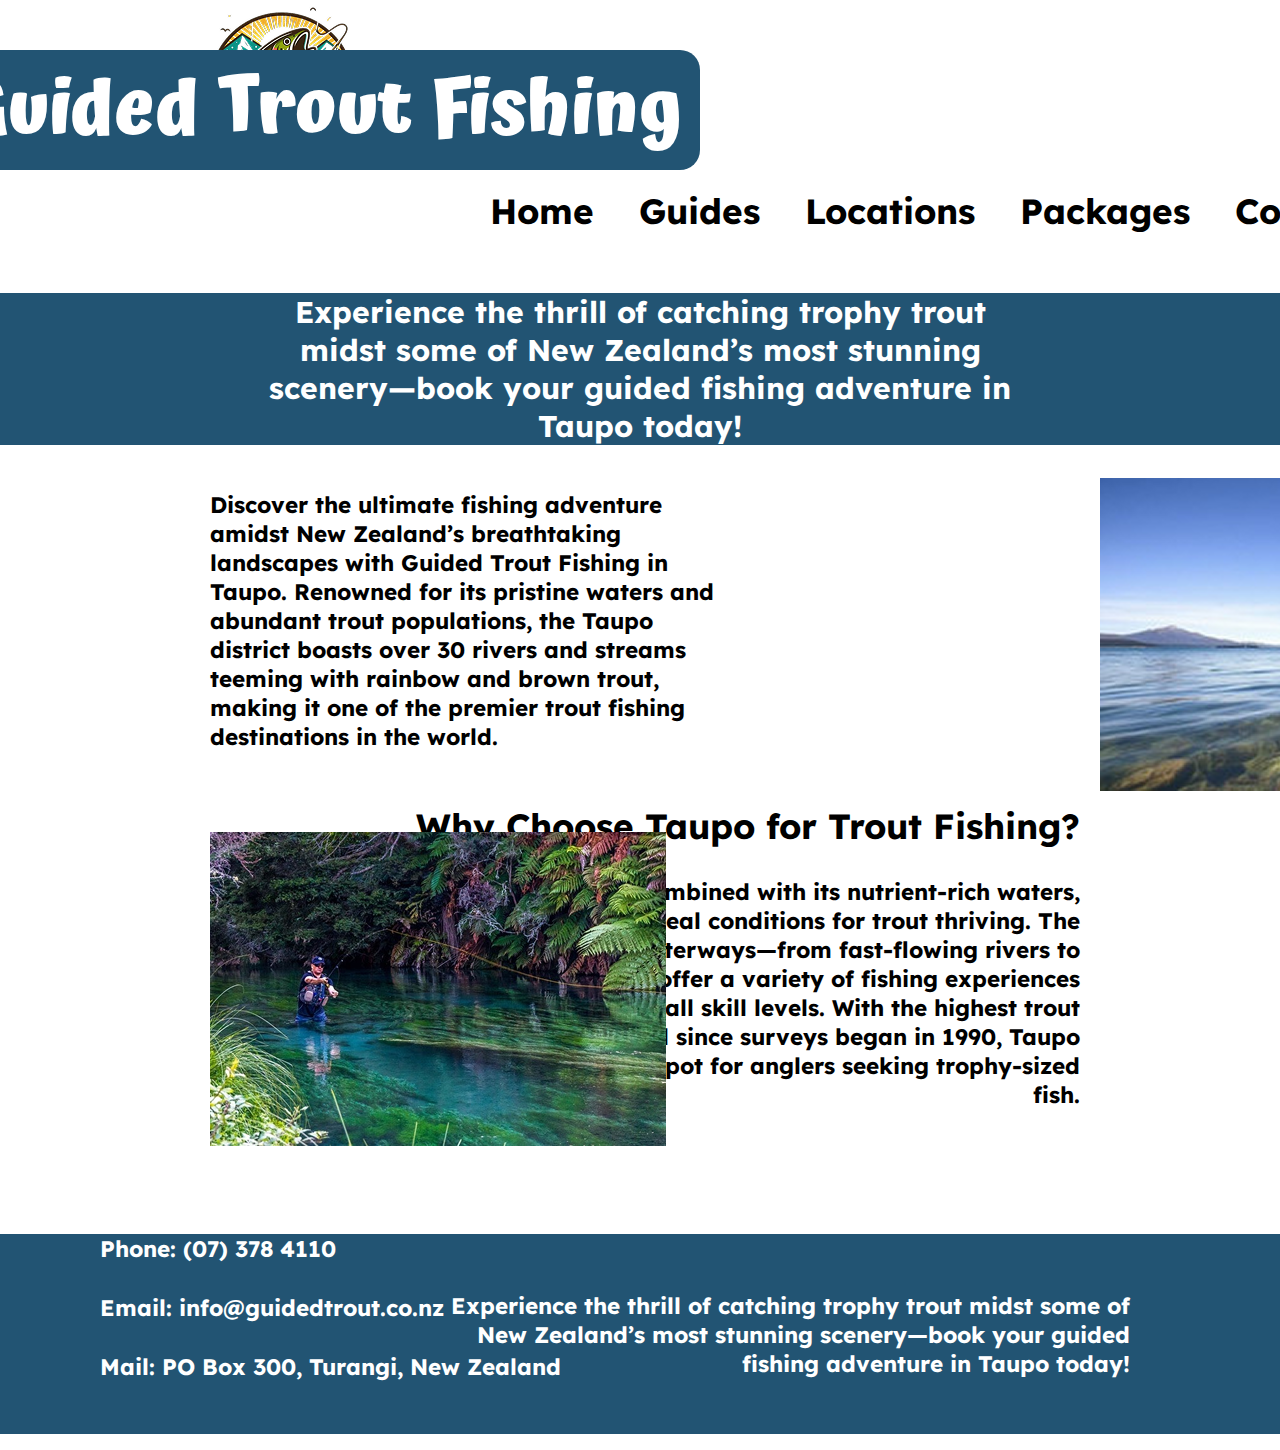
<file: index.html>
<!DOCTYPE html>
<html lang="en">
<head>
    <meta charset="UTF-8">
    <meta name="viewport" content="width=device-width, initial-scale=1.0">
    <link rel="stylesheet" href="main.css">
    <title>Guided Trout Fishing</title>
</head>
<body>
    <header>
        <h1>Guided Trout Fishing </h1>
        <a href="index.html"> <img src="fishinglogo.png"> </a>
    </header>
    <nav>
        <a href="index.html">Home</a>
        <a href="guides.html">Guides</a>
        <a href="locations.html">Locations</a>
        <a href="packages.html">Packages</a>
        <a href="contact.html">Contact</a> 
    </nav>
       
    <div class="slogan">
        <p>Experience the thrill of catching trophy trout <br>midst some of New Zealand’s most stunning <br> scenery—book your guided fishing adventure in <br>Taupo today!</p>
    </div>

    <div class="para1">
        <p>Discover the ultimate fishing adventure <br> amidst New Zealand’s breathtaking <br>
            landscapes with Guided Trout Fishing in <br> Taupo. Renowned for its pristine waters and <br> abundant trout populations, 
            the Taupo <br> district boasts over 30 rivers and streams <br> teeming with rainbow and brown trout, <br> making it one of the premier trout fishing <br>destinations in the world.</p>
            <img src="home1.png" alt="Person fishing at Lake Taupo">
    </div>

    <div class="para2">
        <div class="text">
            <h2>Why Choose Taupo for Trout Fishing?</h2>
            <p>Taupo’s unique geography, combined with its nutrient-rich waters, <br> creates ideal conditions for trout thriving. The <br> region’s diverse waterways—from fast-flowing rivers to<br> tranquil lakes—offer a variety of fishing experiences <br>suitable for anglers of all skill levels. With the highest trout<br> populations recorded since surveys began in 1990, Taupo <br>continues to be a hotspot for anglers seeking trophy-sized <br>fish.</p>
        </div>
        <img src="home2.png" alt="Person fishing a river at Taupo">
    </div>

 
</body>

<footer>
    <p>Phone: (07) 378 4110</p>
    <p>Email: info@guidedtrout.co.nz</p>
    <p>Mail: PO Box 300, Turangi, New Zealand</p>
    <div class="slogan2">
        <p>Experience the thrill of catching trophy trout midst some of <br>New Zealand’s most stunning scenery—book your guided <br>fishing adventure in Taupo today!</p>
    </div>
</footer>

</html>
</file>
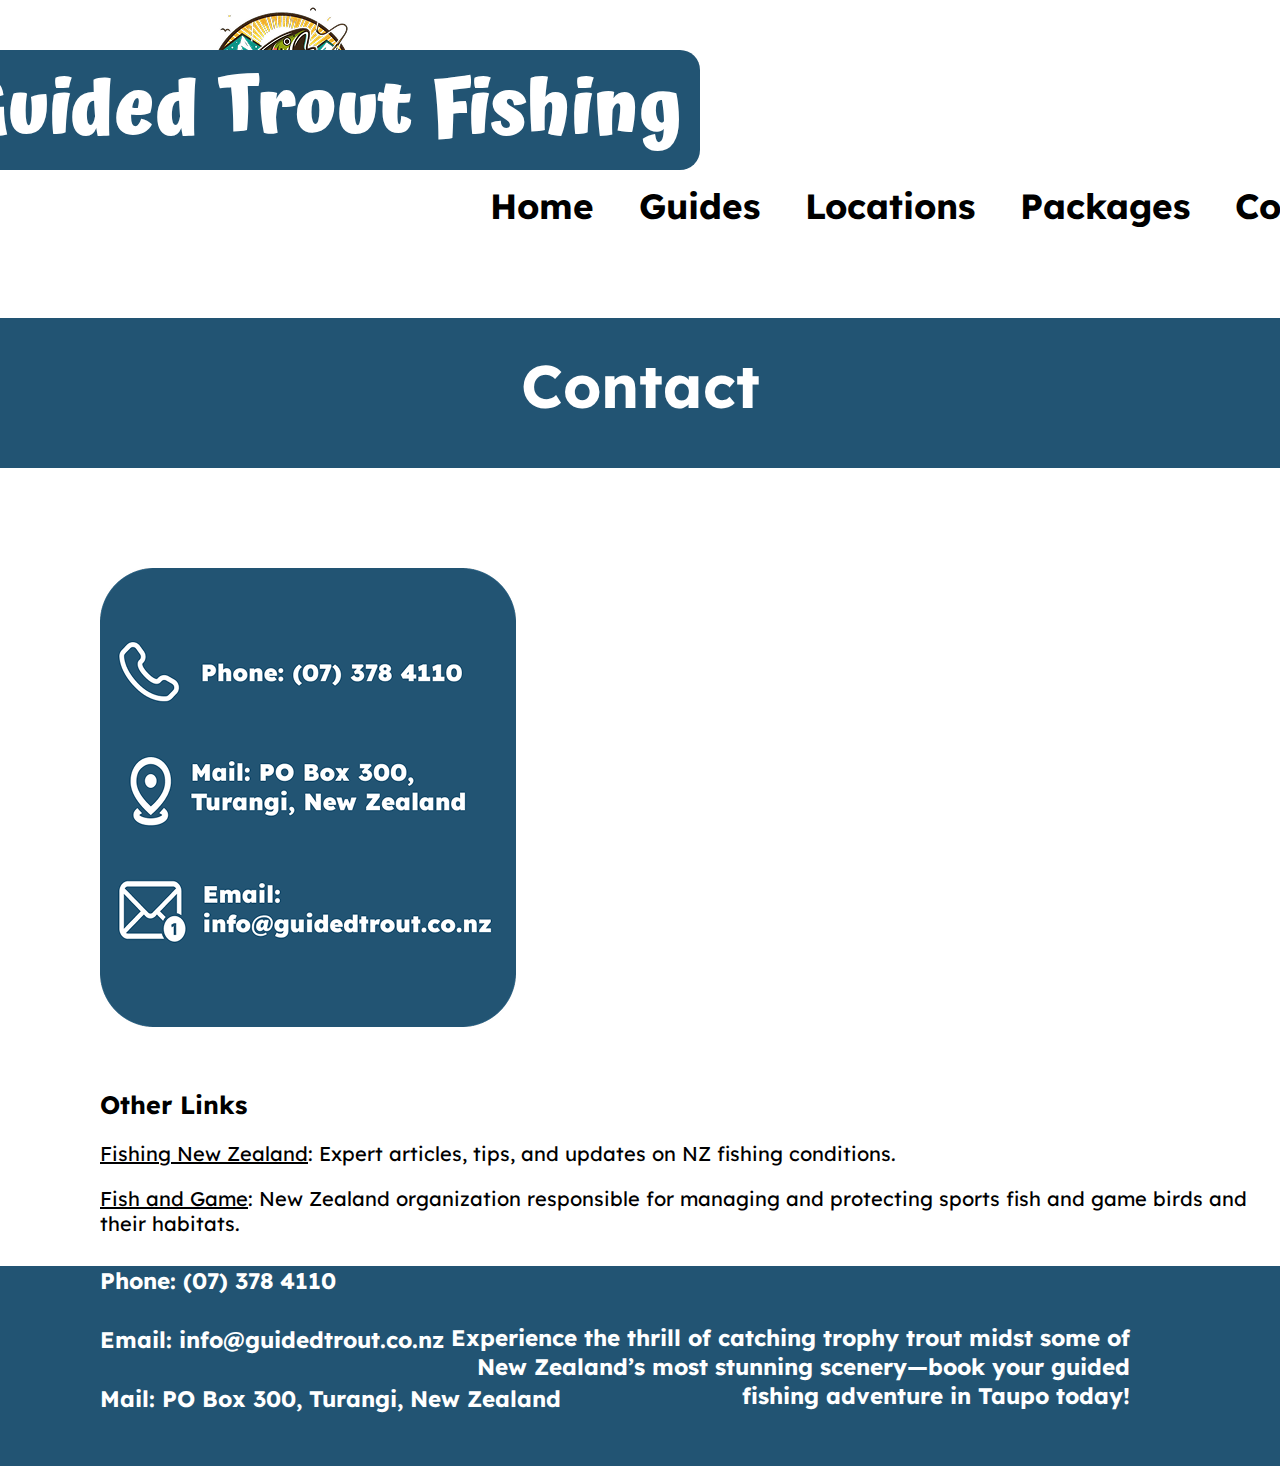
<file: contact.html>
<!DOCTYPE html>
<html lang="en">
<head>
    <meta charset="UTF-8">
    <meta name="viewport" content="width=device-width, initial-scale=1.0">
    <link rel="stylesheet" href="main5.css">
    <title>Contact</title>
</head>
<body>
    <header>
        <h1>Guided Trout Fishing</h1>
        <a href="index.html"> <img src="fishinglogo.png"> </a>
    </header>
    <nav>
        <a href="index.html">Home</a>
        <a href="guides.html">Guides</a>
        <a href="locations.html">Locations</a>
        <a href="packages.html">Packages</a>
        <a href="contact.html">Contact</a> 
    </nav>
       
    <div class="slogan">
        <p>Contact</p>
    </div>
    <div class="contact">
        <img src="contactimg.png" alt="">
    </div>

    <div class="other">
        <h2>Other Links</h2>
        <p><a href="https://www.fishing.net.nz/">Fishing New Zealand</a>: Expert articles, tips, and updates on NZ fishing conditions.</p>
        <p><a href="https://www.fishandgame.org.nz/">Fish and Game</a>: New Zealand organization responsible for managing and protecting sports fish and game birds and their habitats.</p>
    </div>

</body>

<footer>
    <p>Phone: (07) 378 4110</p>
    <p>Email: info@guidedtrout.co.nz</p>
    <p>Mail: PO Box 300, Turangi, New Zealand</p>
    <div class="slogan2">
        <p>Experience the thrill of catching trophy trout midst some of <br>New Zealand’s most stunning scenery—book your guided <br>fishing adventure in Taupo today!</p>
    </div>
</footer>

</html>
</file>
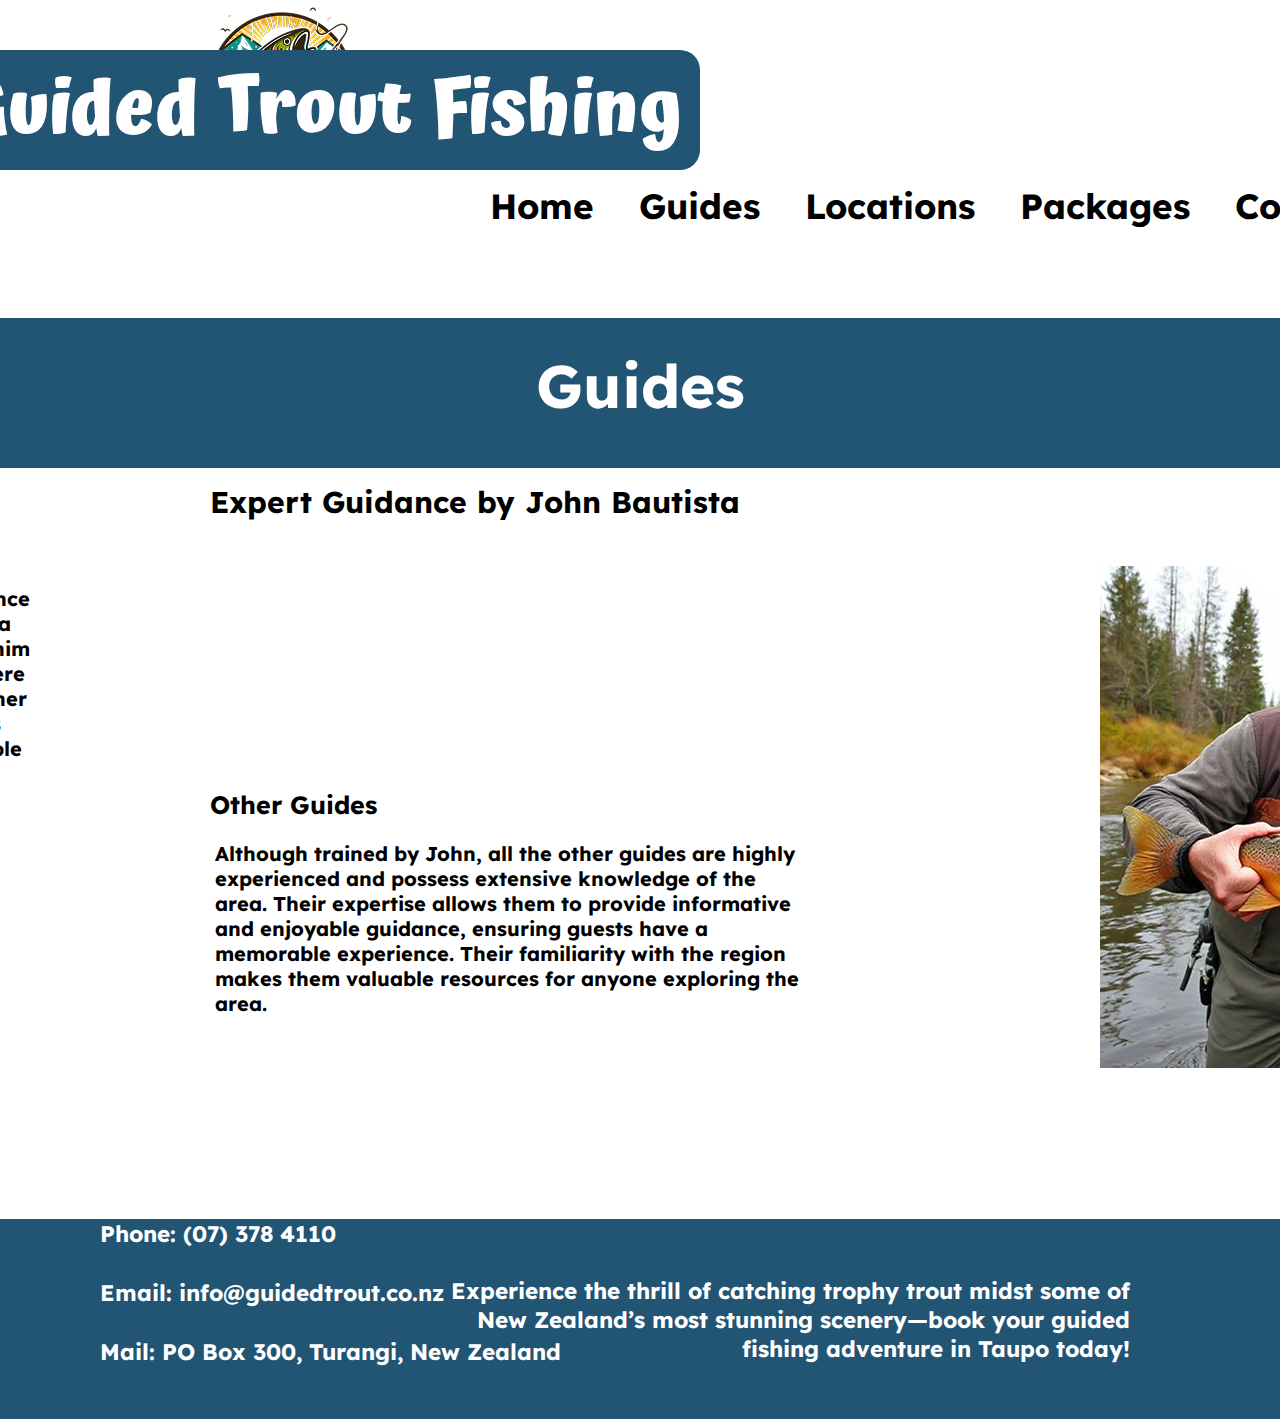
<file: guides.html>
<!DOCTYPE html>
<html lang="en">
<head>
    <meta charset="UTF-8">
    <meta name="viewport" content="width=device-width, initial-scale=1.0">
    <link rel="stylesheet" href="main2.css">
    <title>Guided Trout Fishing</title>
</head>
<body>
    <header>
        <h1>Guided Trout Fishing</h1>
        <a href="index.html"> <img src="fishinglogo.png"> </a>
    </header>
    <nav>
        <a href="index.html">Home</a>
        <a href="guides.html">Guides</a>
        <a href="locations.html">Locations</a>
        <a href="packages.html">Packages</a>
        <a href="contact.html">Contact</a> 
    </nav>
       
    <div class="slogan">
        <p>Guides</p>
    </div>

    <div class="para1">
        <h2>Expert Guidance by John Bautista</h2>
        <p>With over 15 years of professional guiding experience <br> in the Taupo district, John Hamilton knows the area <br> intimately. His extensive local knowledge enables him  <br>to take you off the beaten path to secret spots where<br> you can encounter the trout of your dreams. Whether<br> you're a beginner or an experienced angler, John’s <br> expertise ensures a safe, productive, and memorable <br>trip.</p>
        <img src="john.png" alt="John Bautista">
    </div>

    <div class="para2">
        <h2>Other Guides</h2>
        <p>Although trained by John, all the other guides are highly <br>experienced and possess extensive knowledge of the<br> area. Their expertise allows them to provide informative<br> and enjoyable guidance, ensuring guests have a <br>memorable experience. Their familiarity with the region <br>makes them valuable resources for anyone exploring the <br>area.</p>
    </div>

 
</body>

<footer>
    <p>Phone: (07) 378 4110</p>
    <p>Email: info@guidedtrout.co.nz</p>
    <p>Mail: PO Box 300, Turangi, New Zealand</p>
    <div class="slogan2">
        <p>Experience the thrill of catching trophy trout midst some of <br>New Zealand’s most stunning scenery—book your guided <br>fishing adventure in Taupo today!</p>
    </div>
</footer>

</html>
</file>
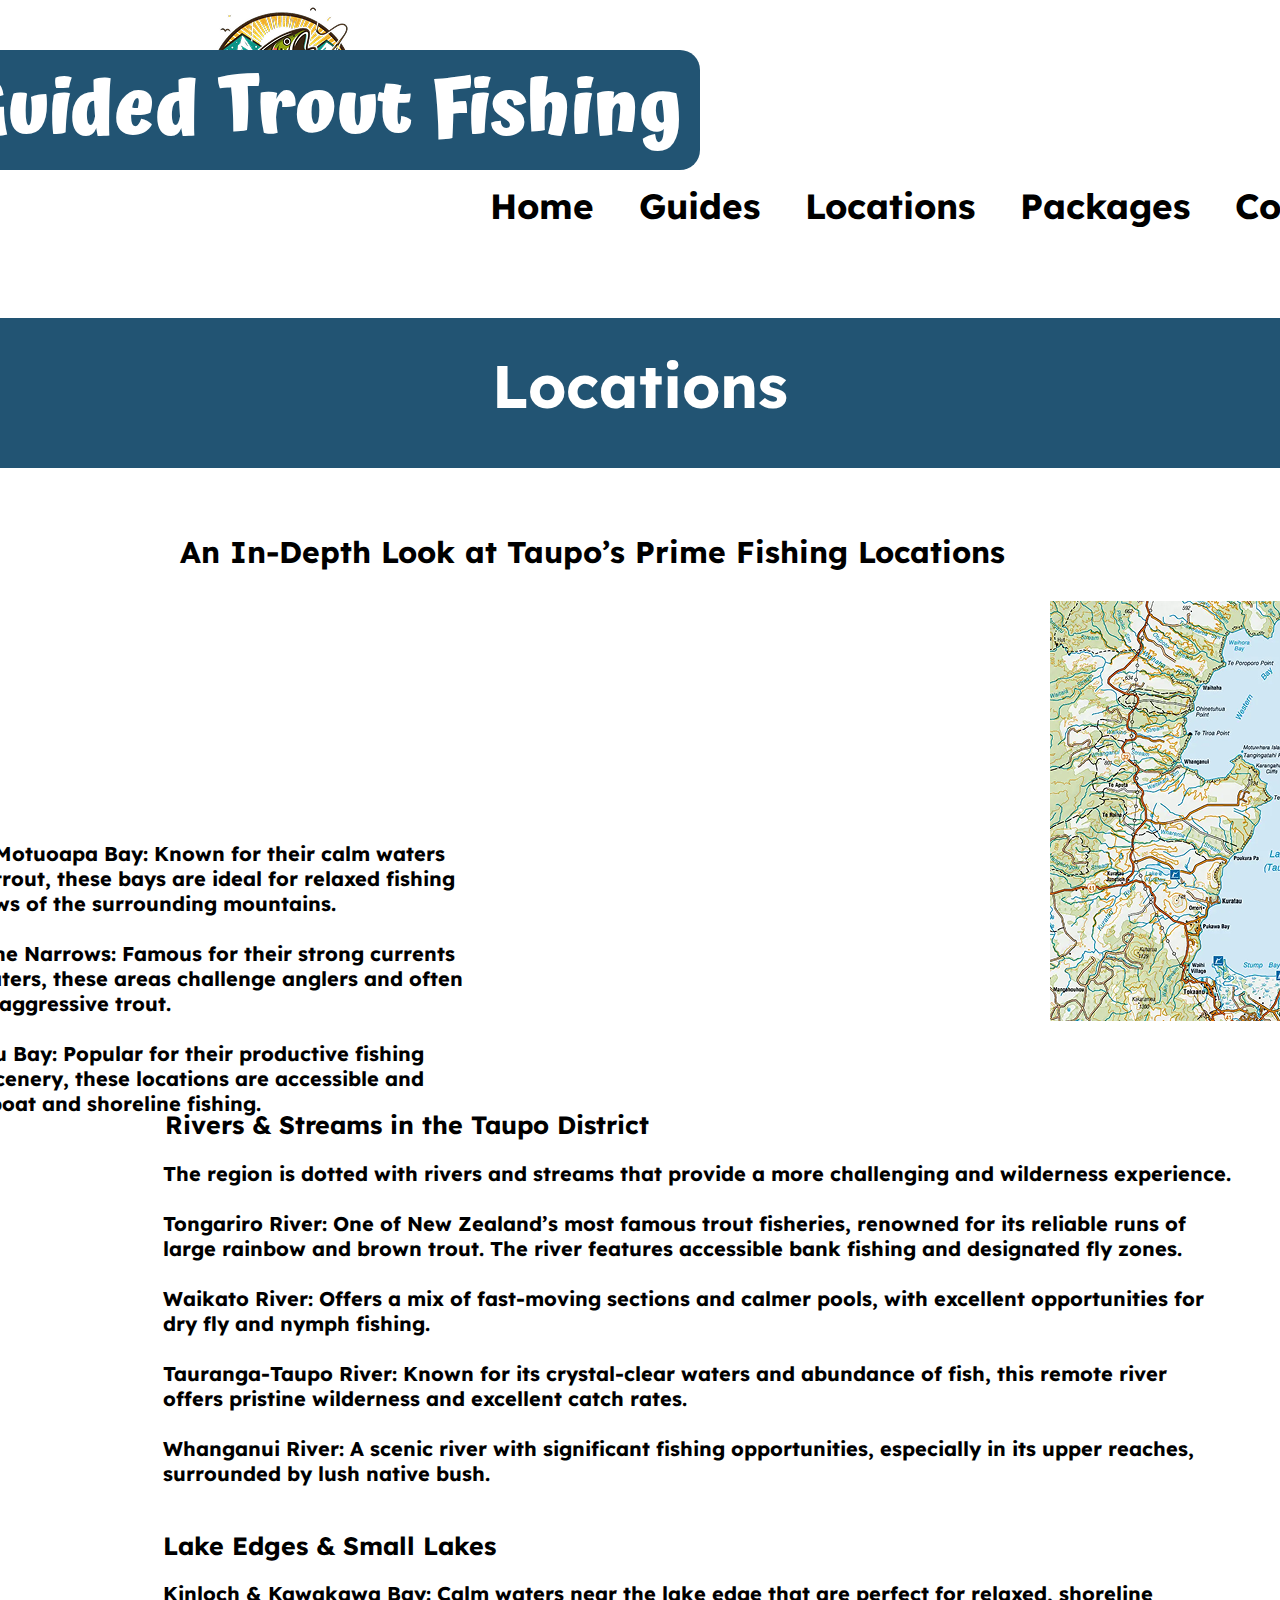
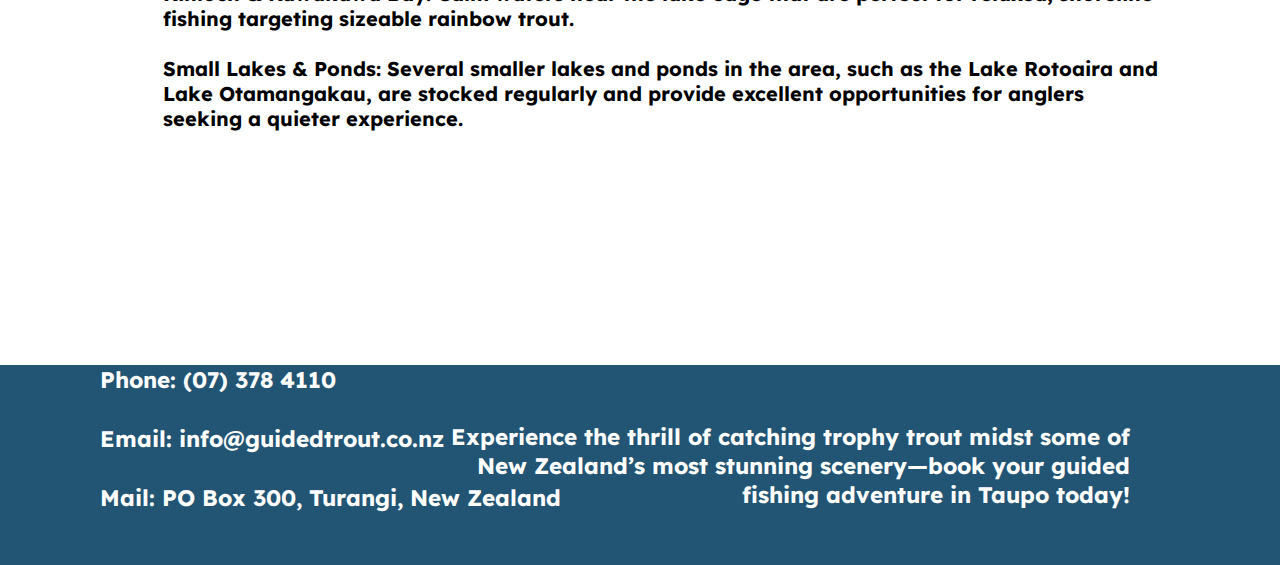
<file: locations.html>
<!DOCTYPE html>
<html lang="en">
<head>
    <meta charset="UTF-8">
    <meta name="viewport" content="width=device-width, initial-scale=1.0">
    <link rel="stylesheet" href="main4.css">
    <title>Locations</title>
</head>
<body>
    <header>
        <h1>Guided Trout Fishing</h1>
        <a href="index.html"> <img src="fishinglogo.png"> </a>
    </header>
    <nav>
        <a href="index.html">Home</a>
        <a href="guides.html">Guides</a>
        <a href="locations.html">Locations</a>
        <a href="packages.html">Packages</a>
        <a href="contact.html">Contact</a> 
    </nav>
       
    <div class="slogan">
        <p>Locations</p>
    </div>

    <div class="para1">
        <h2>An In-Depth Look at Taupo’s Prime Fishing Locations</h2>
        <p>As New Zealand’s largest freshwater lake, Lake Taupo covers <br> approximately 616 square kilometers, offering expansive <br>fishing grounds. Its deep, clear waters are home to large, <br>trophy-sized rainbow and brown trout, with some exceeding<br> 10kg. The lake’s varied depths and structures—such as drop-offs,<br> flats, and bays—provide excellent fishing spots.</p>
        <div class="para1b">
            <p>Kinloch Bay & Motuoapa Bay: Known for their calm waters <br> and abundant trout, these bays are ideal for relaxed fishing <br> with scenic views of the surrounding mountains.<br><br>
            Huka Falls & The Narrows: Famous for their strong currents <br>and rushing waters, these areas challenge anglers and often <br> produce large, aggressive trout.<br><br>
            Tatua & Orakau Bay: Popular for their productive fishing <br> and stunning scenery, these locations are accessible and <br> ideal for both boat and shoreline fishing.<br><br>
            </p>
        </div>
        <img src="map.png" alt="Map of Taopo">
    </div>
    <div class="para2">
        <h2>Rivers & Streams in the Taupo District</h2>
        <p>The region is dotted with rivers and streams that provide a more challenging and wilderness experience. <br><br>Tongariro River: One of New Zealand’s most famous trout fisheries, renowned for its reliable runs of<br> large rainbow and brown trout. The river features accessible bank fishing and designated fly zones.<br><br>
            Waikato River: Offers a mix of fast-moving sections and calmer pools, with excellent opportunities for<br> dry fly and nymph fishing.<br><br>
            Tauranga-Taupo River: Known for its crystal-clear waters and abundance of fish, this remote river<br> offers pristine wilderness and excellent catch rates.<br><br>
            Whanganui River: A scenic river with significant fishing opportunities, especially in its upper reaches,<br> surrounded by lush native bush.
        </p>
    </div>

    <div class="para3">
        <h2>Lake Edges & Small Lakes </h2>
        <p>Kinloch & Kawakawa Bay: Calm waters near the lake edge that are perfect for relaxed, shoreline <br> fishing targeting sizeable rainbow trout.  <br><br>
            Small Lakes & Ponds: Several smaller lakes and ponds in the area, such as the Lake Rotoaira and <br> Lake Otamangakau, are stocked regularly and provide excellent opportunities for anglers <br> seeking a quieter experience.</p>
    </div>
 
</body>

<footer>
    <p>Phone: (07) 378 4110</p>
    <p>Email: info@guidedtrout.co.nz</p>
    <p>Mail: PO Box 300, Turangi, New Zealand</p>
    <div class="slogan2">
        <p>Experience the thrill of catching trophy trout midst some of <br>New Zealand’s most stunning scenery—book your guided <br>fishing adventure in Taupo today!</p>
    </div>
</footer>

</html>
</file>
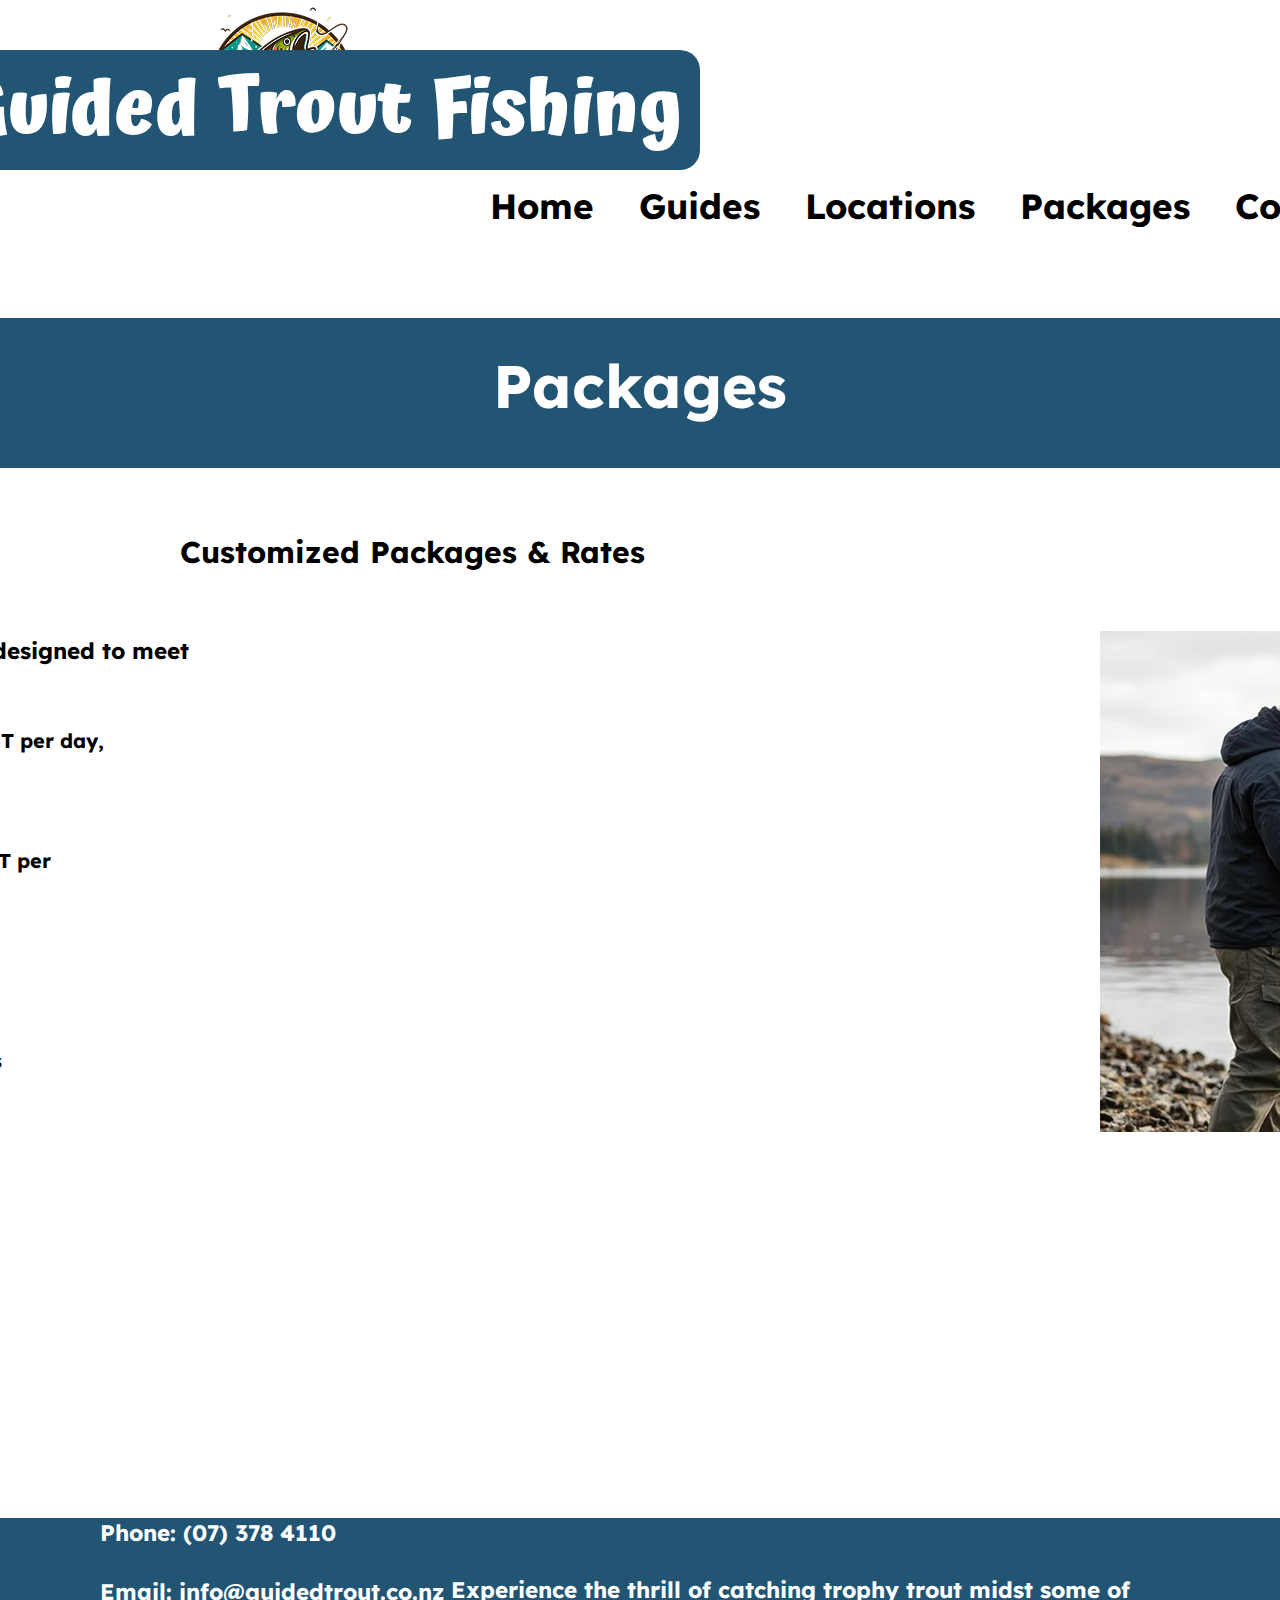
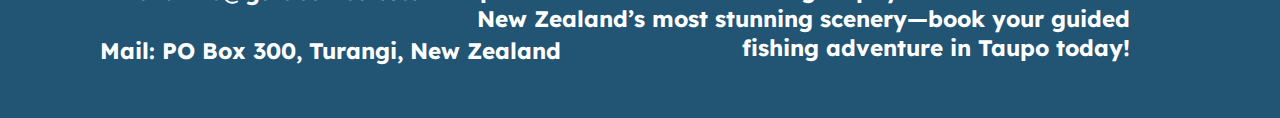
<file: packages.html>
<!DOCTYPE html>
<html lang="en">
<head>
    <meta charset="UTF-8">
    <meta name="viewport" content="width=device-width, initial-scale=1.0">
    <link rel="stylesheet" href="main3.css">
    <title>Packages</title>
</head>
<body>
    <header>
        <h1>Guided Trout Fishing</h1>
        <a href="index.html"> <img src="fishinglogo.png"> </a>
    </header>
    <nav>
        <a href="index.html">Home</a>
        <a href="guides.html">Guides</a>
        <a href="locations.html">Locations</a>
        <a href="packages.html">Packages</a>
        <a href="contact.html">Contact</a> 
    </nav>
       
    <div class="slogan">
        <p>Packages</p>
    </div>

    <div class="para1">
        <h2>Customized Packages & Rates</h2>
        <h3>Our flexible guided fishing options are designed to meet <br>your preferences:</h3>
        <p>Day with Guide (No Boat): $250 including GST per day, <br>suitable for up to 2 anglers. <br> <br>
        Day with Guide and Boat: $500 including GST per <br> day,  accommodating up to 4 anglers.
    <br><br>Day with Guide, Boat, and Helicopter <br> Transport: $1100 including GST per day per <br> person, perfect for remote or hard-to-access <br> locations, catering to up to 2 anglers. <br><br>
           For tailored packages, multi-day trips, or <br> special requests, please contact John  <br>Hamilton directly.</p>
        
        <img src="guide1.png" alt="fishing with a guide">


    </div>

 
</body>

<footer>
    <p>Phone: (07) 378 4110</p>
    <p>Email: info@guidedtrout.co.nz</p>
    <p>Mail: PO Box 300, Turangi, New Zealand</p>
    <div class="slogan2">
        <p>Experience the thrill of catching trophy trout midst some of <br>New Zealand’s most stunning scenery—book your guided <br>fishing adventure in Taupo today!</p>
    </div>
</footer>

</html>
</file>
<file: main.css>
@import url('https://fonts.googleapis.com/css2?family=Atma:wght@300;400;500;600;700&family=Lexend+Deca:wght@100..900&display=swap');

html, body{
    width: 100%;
    height: 100%;
    margin: 0;
    padding: 0;
}
nav a{
    text-decoration: none;
    color: black;
    font-size: 35px;
    font-family: "Lexend Deca";
    font-weight: bold;
    margin-right: 45px;
    margin-bottom: 30px;
    
    
}

nav{
    margin-left: 490px;
    display: flex;
 
}

header h1{
    float: right;
    width: 760px;
    height: 120px;
    background-color: #225473;
    font-family: "Atma";
    color: white;
    text-align: center;
    background-position: center center;
    font-size: 75px;
    border-radius: 20px;
    position: relative;
    right: 580px;   
    
}
header a{
    margin-left: 200px;
    margin-right: 0;
    margin-top: 15px;
}

header{
    margin-bottom: 20px;
}

.slogan p{
    font-family: "Lexend Deca";
    font-size: 30px;
    text-align: center;
    color: white;
    font-weight: bold;
}

.slogan{
    background-color: #225473;
    width: 100%;
}
 .para1 p{
    font-family: "Lexend Deca";
    font-size: 22.5px;
    text-align: left;
    color: black;
    float: left;
    font-weight: bold;
    margin-right: 0;
    margin-left: 210px;
    margin-top: 15px;
    margin-bottom: 0;
 }

 .para1{
    height: 300px;
 }
.para1 img{
    margin-left: 1100px;
    position: relative;
    bottom: 273px;
 }

 .para2 h2{
    font-family: "Lexend Deca";
    font-size: 35px;
    text-align: right;
    color: black;
    font-weight: bold;
    margin-right: 200px;
 }

 .para2 p{
    font-family: "Lexend Deca";
    font-size: 22.5px;
    text-align: right;
    color: black;
    font-weight: bold;
    margin-right: 200px;
 }
 

 .para2 img{
    position: relative;
    bottom: 300px;
    margin-left: 210px;
 }

.para2{
    height: 400px;
}

 footer{
    background-color: #225473;
    height: 200px;
 }
 
footer p{
    font-family: "Lexend Deca";
    font-size: 22.5px;
    text-align: left;
    color: white;
    font-weight: bold;
    margin-left: 100px;
    margin-top: 30px;

 }

 .slogan2 p{
    font-family: "Lexend Deca";
    font-size: 22.5px;
    text-align: right;
    color: white;
    font-weight: bold;
    margin-right: 150px;
    margin-top: 30px;
    position: relative;
    bottom: 120px;
 }
 
 .slogan2{
    height: 0;
 }
</file>
<file: main5.css>
@import url('https://fonts.googleapis.com/css2?family=Atma:wght@300;400;500;600;700&family=Lexend+Deca:wght@100..900&display=swap');

html, body{
    width: 100%;
    height: 100%;
    margin: 0;
    padding: 0;
}
nav a{
    text-decoration: none;
    color: black;
    font-size: 35px;
    font-family: "Lexend Deca";
    font-weight: bold;
    margin-right: 45px;
    margin-bottom: 30px;
    
    
}

nav{
    margin-left: 490px;
    display: flex;
 
}

header h1{
    float: right;
    width: 760px;
    height: 120px;
    background-color: #225473;
    font-family: "Atma";
    color: white;
    text-align: center;
    background-position: center center;
    font-size: 75px;
    border-radius: 20px;
    position: relative;
    right: 580px;   
    
}
header a{
    margin-left: 200px;
    margin-right: 0;
    margin-top: 15px;
}

header{
    margin-bottom: 15px;
}

.slogan p{
    font-family: "Lexend Deca";
    font-size: 60px;
    text-align: center;
    color: white;
    font-weight: bold;
    position: relative;
    top: 30px;
}

.slogan{
    background-color: #225473;
    width: 100%;
    height: 150px;
}

.contact{
    width: 406px;
    height: 500px;
    margin-top: 100px;
    margin-left: 100px;
}

.other  h2{
    font-family: "Lexend Deca";
    font-size: 25px;
    text-align: left;
    color: black;
    margin-left: 100px;
}

.other  p{
    font-family: "Lexend Deca";
    font-size: 20px;
    text-align: left;
    color: black;
    margin-left: 100px;
}

.other a{
    font-family: "Lexend Deca";
    font-size: 20px;
    text-align: left;
    color: black;
    text-decoration: underline;
}

.para1 h2{
    font-family: "Lexend Deca";
    font-size: 30px;
    text-align: left;
    color: black;
    float: left;
    font-weight: bold;
    margin-right: 0;
    margin-left: 180px;
    margin-top: 15px;
    margin-bottom: 0;
 }

 .para1 h3{
    font-family: "Lexend Deca";
    font-size: 22.5px;
    text-align: left;
    color: black;
    float: left;
    font-weight: bold;
    margin-right: 0;
    margin-top: 15px;
    margin-bottom: 30px;
    position: relative;
    top: 50px;
    right: 455px;
 }

 .para1 p{
    font-family: "Lexend Deca";
    font-size: 20px;
    text-align: left;
    color: black;
    float: left;
    font-weight: bold;
    margin-right: 0;
    margin-top: 20px;
    margin-bottom: 0;
    position: relative;
    top: 60px;
    right: 825px;

 }

 
 .para1b{
    font-family: "Lexend Deca";
    font-size: 20px;
    text-align: left;
    color: black;
    float: left;
    font-weight: bold;
    margin-right: 0;
    margin-top: 20px;
    margin-bottom: 0;
    position: relative;
    top: 0;
    left: 52.3%;

 }
 .para1{
    height: 970px;
    margin-top: 50px;
 }
.para1 img{
    margin-left: 1050px;
    margin-top: 70px;
    position: relative;
    bottom: 550px;
 }


 .para2 h2{
    font-family: "Lexend Deca";
    font-size: 25px;
    color: black;
    font-weight: bold;
    margin-left: 165px;
    position: relative;
    bottom: 400px;
 }

 .para2 p{
    font-family: "Lexend Deca";
    font-size: 20px;
    color: black;
    font-weight: bold;
    margin-left: 163px;
    position: relative;
    bottom: 400px;
 }
 

 .para2 img{
    position: relative;
    bottom: 300px;
    margin-left: 210px;
 }

.para2{
    height: 400px;
}

.para3 h2{
    font-family: "Lexend Deca";
    font-size: 25px;
    color: black;
    font-weight: bold;
    margin-left: 163px;
    position: relative;
    bottom: 400px;
}

.para3 p{
    font-family: "Lexend Deca";
    font-size: 20px;
    color: black;
    font-weight: bold;
    margin-left: 163px;
    position: relative;
    bottom: 400px;
}

.para3{
    height: 5px;
}

 footer{
    background-color: #225473;
    height: 200px;
    float: bottom;
 }
 
footer p{
    font-family: "Lexend Deca";
    font-size: 22.5px;
    text-align: left;
    color: white;
    font-weight: bold;
    margin-left: 100px;
    margin-top: 30px;

 }

 .slogan2 p{
    font-family: "Lexend Deca";
    font-size: 22.5px;
    text-align: right;
    color: white;
    font-weight: bold;
    margin-right: 150px;
    margin-top: 30px;
    position: relative;
    bottom: 120px;
 }
 
 .slogan2{
    height: 0;
 }
</file>
<file: main2.css>
@import url('https://fonts.googleapis.com/css2?family=Atma:wght@300;400;500;600;700&family=Lexend+Deca:wght@100..900&display=swap');

html, body{
    width: 100%;
    height: 100%;
    margin: 0;
    padding: 0;
}
nav a{
    text-decoration: none;
    color: black;
    font-size: 35px;
    font-family: "Lexend Deca";
    font-weight: bold;
    margin-right: 45px;
    margin-bottom: 30px;
    
    
}

nav{
    margin-left: 490px;
    display: flex;
 
}

header h1{
    float: right;
    width: 760px;
    height: 120px;
    background-color: #225473;
    font-family: "Atma";
    color: white;
    text-align: center;
    background-position: center center;
    font-size: 75px;
    border-radius: 20px;
    position: relative;
    right: 580px;   
    
}
header a{
    margin-left: 200px;
    margin-right: 0;
    margin-top: 15px;
}

header{
    margin-bottom: 15px;
}

.slogan p{
    font-family: "Lexend Deca";
    font-size: 60px;
    text-align: center;
    color: white;
    font-weight: bold;
    position: relative;
    top: 30px;
}

.slogan{
    background-color: #225473;
    width: 100%;
    height: 150px;
}

.para1 h2{
    font-family: "Lexend Deca";
    font-size: 30px;
    text-align: left;
    color: black;
    float: left;
    font-weight: bold;
    margin-right: 0;
    margin-left: 210px;
    margin-top: 15px;
    margin-bottom: 0;
 }

 .para1 h3{
    font-family: "Lexend Deca";
    font-size: 25px;
    text-align: left;
    color: black;
    float: left;
    font-weight: bold;
    margin-right: 0;
    margin-top: 15px;
    margin-bottom: 0;
    position: relative;
    top: 50px;
    right: 455px;
 }

 .para1 p{
    font-family: "Lexend Deca";
    font-size: 20px;
    text-align: left;
    color: black;
    float: left;
    font-weight: bold;
    margin-right: 0;
    margin-top: 15px;
    margin-bottom: 0;
    position: relative;
    top: 50px;
    right: 520px;
 }

 .para1{
    height: 300px;
 }
.para1 img{
    margin-left: 1100px;
    margin-top: 30px;
    position: relative;
    bottom: 200px;
 }

 .para2 h2{
    font-family: "Lexend Deca";
    font-size: 25px;
    color: black;
    font-weight: bold;
    margin-left: 210px;
 }

 .para2 p{
    font-family: "Lexend Deca";
    font-size: 20px;
    color: black;
    font-weight: bold;
    margin-left: 215px;
 }
 

 .para2 img{
    position: relative;
    bottom: 300px;
    margin-left: 210px;
 }

.para2{
    height: 400px;
}

 footer{
    background-color: #225473;
    height: 200px;
 }
 
footer p{
    font-family: "Lexend Deca";
    font-size: 22.5px;
    text-align: left;
    color: white;
    font-weight: bold;
    margin-left: 100px;
    margin-top: 30px;

 }

 .slogan2 p{
    font-family: "Lexend Deca";
    font-size: 22.5px;
    text-align: right;
    color: white;
    font-weight: bold;
    margin-right: 150px;
    margin-top: 30px;
    position: relative;
    bottom: 120px;
 }
 
 .slogan2{
    height: 0;
 }
</file>
<file: main4.css>
@import url('https://fonts.googleapis.com/css2?family=Atma:wght@300;400;500;600;700&family=Lexend+Deca:wght@100..900&display=swap');

html, body{
    width: 100%;
    height: 100%;
    margin: 0;
    padding: 0;
}
nav a{
    text-decoration: none;
    color: black;
    font-size: 35px;
    font-family: "Lexend Deca";
    font-weight: bold;
    margin-right: 45px;
    margin-bottom: 30px;
    
    
}

nav{
    margin-left: 490px;
    display: flex;
 
}

header h1{
    float: right;
    width: 760px;
    height: 120px;
    background-color: #225473;
    font-family: "Atma";
    color: white;
    text-align: center;
    background-position: center center;
    font-size: 75px;
    border-radius: 20px;
    position: relative;
    right: 580px;   
    
}
header a{
    margin-left: 200px;
    margin-right: 0;
    margin-top: 15px;
}

header{
    margin-bottom: 15px;
}

.slogan p{
    font-family: "Lexend Deca";
    font-size: 60px;
    text-align: center;
    color: white;
    font-weight: bold;
    position: relative;
    top: 30px;
}

.slogan{
    background-color: #225473;
    width: 100%;
    height: 150px;
}

.para1 h2{
    font-family: "Lexend Deca";
    font-size: 30px;
    text-align: left;
    color: black;
    float: left;
    font-weight: bold;
    margin-right: 0;
    margin-left: 180px;
    margin-top: 15px;
    margin-bottom: 0;
 }

 .para1 h3{
    font-family: "Lexend Deca";
    font-size: 22.5px;
    text-align: left;
    color: black;
    float: left;
    font-weight: bold;
    margin-right: 0;
    margin-top: 15px;
    margin-bottom: 30px;
    position: relative;
    top: 50px;
    right: 455px;
 }

 .para1 p{
    font-family: "Lexend Deca";
    font-size: 20px;
    text-align: left;
    color: black;
    float: left;
    font-weight: bold;
    margin-right: 0;
    margin-top: 20px;
    margin-bottom: 0;
    position: relative;
    top: 60px;
    right: 825px;

 }

 
 .para1b{
    font-family: "Lexend Deca";
    font-size: 20px;
    text-align: left;
    color: black;
    float: left;
    font-weight: bold;
    margin-right: 0;
    margin-top: 20px;
    margin-bottom: 0;
    position: relative;
    top: 0;
    left: 52.3%;

 }




 .para1{
    height: 970px;
    margin-top: 50px;
 }
.para1 img{
    margin-left: 1050px;
    margin-top: 70px;
    position: relative;
    bottom: 550px;
 }


 .para2 h2{
    font-family: "Lexend Deca";
    font-size: 25px;
    color: black;
    font-weight: bold;
    margin-left: 165px;
    position: relative;
    bottom: 400px;
 }

 .para2 p{
    font-family: "Lexend Deca";
    font-size: 20px;
    color: black;
    font-weight: bold;
    margin-left: 163px;
    position: relative;
    bottom: 400px;
 }
 

 .para2 img{
    position: relative;
    bottom: 300px;
    margin-left: 210px;
 }

.para2{
    height: 400px;
}

.para3 h2{
    font-family: "Lexend Deca";
    font-size: 25px;
    color: black;
    font-weight: bold;
    margin-left: 163px;
    position: relative;
    bottom: 400px;
}

.para3 p{
    font-family: "Lexend Deca";
    font-size: 20px;
    color: black;
    font-weight: bold;
    margin-left: 163px;
    position: relative;
    bottom: 400px;
}

.para3{
    height: 5px;
}

 footer{
    background-color: #225473;
    height: 200px;
    float: bottom;
 }
 
footer p{
    font-family: "Lexend Deca";
    font-size: 22.5px;
    text-align: left;
    color: white;
    font-weight: bold;
    margin-left: 100px;
    margin-top: 30px;

 }

 .slogan2 p{
    font-family: "Lexend Deca";
    font-size: 22.5px;
    text-align: right;
    color: white;
    font-weight: bold;
    margin-right: 150px;
    margin-top: 30px;
    position: relative;
    bottom: 120px;
 }
 
 .slogan2{
    height: 0;
 }
</file>
<file: main3.css>
@import url('https://fonts.googleapis.com/css2?family=Atma:wght@300;400;500;600;700&family=Lexend+Deca:wght@100..900&display=swap');

html, body{
    width: 100%;
    height: 100%;
    margin: 0;
    padding: 0;
}
nav a{
    text-decoration: none;
    color: black;
    font-size: 35px;
    font-family: "Lexend Deca";
    font-weight: bold;
    margin-right: 45px;
    margin-bottom: 30px;
    
    
}

nav{
    margin-left: 490px;
    display: flex;
 
}

header h1{
    float: right;
    width: 760px;
    height: 120px;
    background-color: #225473;
    font-family: "Atma";
    color: white;
    text-align: center;
    background-position: center center;
    font-size: 75px;
    border-radius: 20px;
    position: relative;
    right: 580px;   
    
}
header a{
    margin-left: 200px;
    margin-right: 0;
    margin-top: 15px;
}

header{
    margin-bottom: 15px;
}

.slogan p{
    font-family: "Lexend Deca";
    font-size: 60px;
    text-align: center;
    color: white;
    font-weight: bold;
    position: relative;
    top: 30px;
}

.slogan{
    background-color: #225473;
    width: 100%;
    height: 150px;
}

.para1 h2{
    font-family: "Lexend Deca";
    font-size: 30px;
    text-align: left;
    color: black;
    float: left;
    font-weight: bold;
    margin-right: 0;
    margin-left: 180px;
    margin-top: 15px;
    margin-bottom: 0;
 }

 .para1 h3{
    font-family: "Lexend Deca";
    font-size: 22.5px;
    text-align: left;
    color: black;
    float: left;
    font-weight: bold;
    margin-right: 0;
    margin-top: 15px;
    margin-bottom: 30px;
    position: relative;
    top: 50px;
    right: 455px;
 }

 .para1 p{
    font-family: "Lexend Deca";
    font-size: 20px;
    text-align: left;
    color: black;
    float: left;
    font-weight: bold;
    margin-right: 0;
    margin-top: 20px;
    margin-bottom: 0;
    position: relative;
    top: 130px;
    right: 1100px;
    line-height: 40px;
 }


 .para1{
    height: 970px;
    margin-top: 50px;
 }
.para1 img{
    margin-left: 1100px;
    margin-top: 30px;
    position: relative;
    bottom: 550px;
 }


 .para2 h2{
    font-family: "Lexend Deca";
    font-size: 25px;
    color: black;
    font-weight: bold;
    margin-left: 210px;
 }

 .para2 p{
    font-family: "Lexend Deca";
    font-size: 20px;
    color: black;
    font-weight: bold;
    margin-left: 243px;
 }
 

 .para2 img{
    position: relative;
    bottom: 300px;
    margin-left: 210px;
 }

.para2{
    height: 400px;
}

 footer{
    background-color: #225473;
    height: 200px;
    float: bottom;
 }
 
footer p{
    font-family: "Lexend Deca";
    font-size: 22.5px;
    text-align: left;
    color: white;
    font-weight: bold;
    margin-left: 100px;
    margin-top: 30px;

 }

 .slogan2 p{
    font-family: "Lexend Deca";
    font-size: 22.5px;
    text-align: right;
    color: white;
    font-weight: bold;
    margin-right: 150px;
    margin-top: 30px;
    position: relative;
    bottom: 120px;
 }
 
 .slogan2{
    height: 0;
 }
</file>
